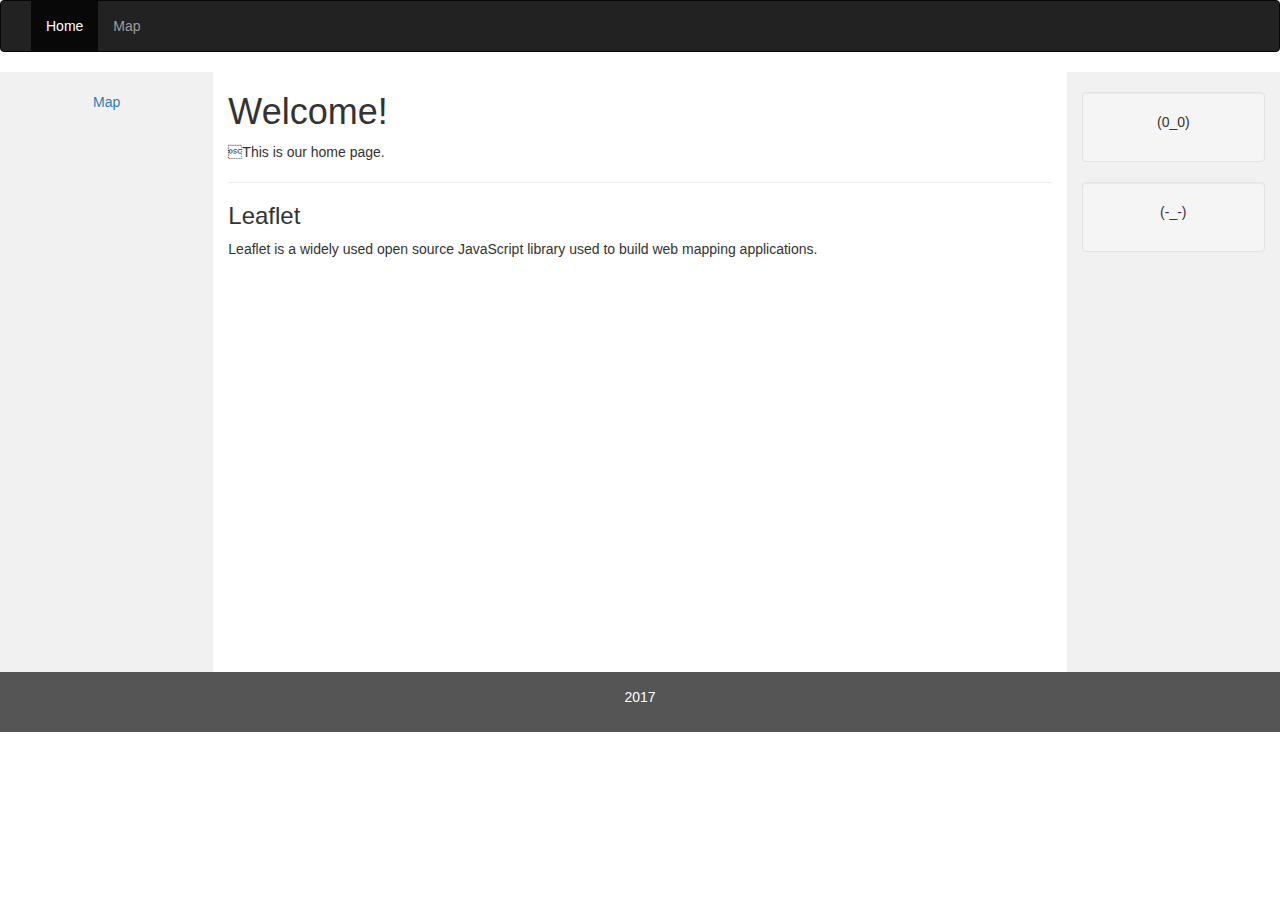
<file: js/index.html>
<!DOCTYPE html>
<html>
<head>
	<title>Main page</title>
	
	<link rel="stylesheet" type="text/css" href="style.css">
	
	<link rel="stylesheet" href="https://maxcdn.bootstrapcdn.com/bootstrap/3.3.7/css/bootstrap.min.css">
	<script src="https://maxcdn.bootstrapcdn.com/bootstrap/3.3.7/js/bootstrap.min.js"></script>
</head>
<body>

	<nav class="navbar navbar-inverse">
	  <div class="container-fluid">
		<div class="navbar-header">
		  <button type="button" class="navbar-toggle" data-toggle="collapse" data-target="#myNavbar">
			<span class="icon-bar"></span>
			<span class="icon-bar"></span>
			<span class="icon-bar"></span>                        
		  </button>
		  
		</div>
		<div class="collapse navbar-collapse" id="myNavbar">
		  <ul class="nav navbar-nav">
			<li class="active"><a href="index.html">Home</a></li>
			<li><a href="map.html">Map</a></li>
		  </ul>
		</div>
	  </div>
	</nav>
  
	<div class="container-fluid text-center">    
	  <div class="row content">
		<div class="col-sm-2 sidenav">
		  <p><a href="map.html">Map</a></p>
		</div>
		<div class="col-sm-8 text-left"> 
		  <h1>Welcome!</h1>
		  <p>This is our home page.</p>
		  <hr>
		  <h3>Leaflet</h3>
		  <p>Leaflet is a widely used open source JavaScript library used to build web mapping applications.</p>
		</div>
		<div class="col-sm-2 sidenav">
		  <div class="well">
			<p>(0_0)</p>
		  </div>
		  <div class="well">
			<p>(-_-)</p>
		  </div>
		</div>
	  </div>
	</div>

	<footer class="container-fluid text-center">
	  <p>2017</p>
	</footer>


</body>
</html>
</file>
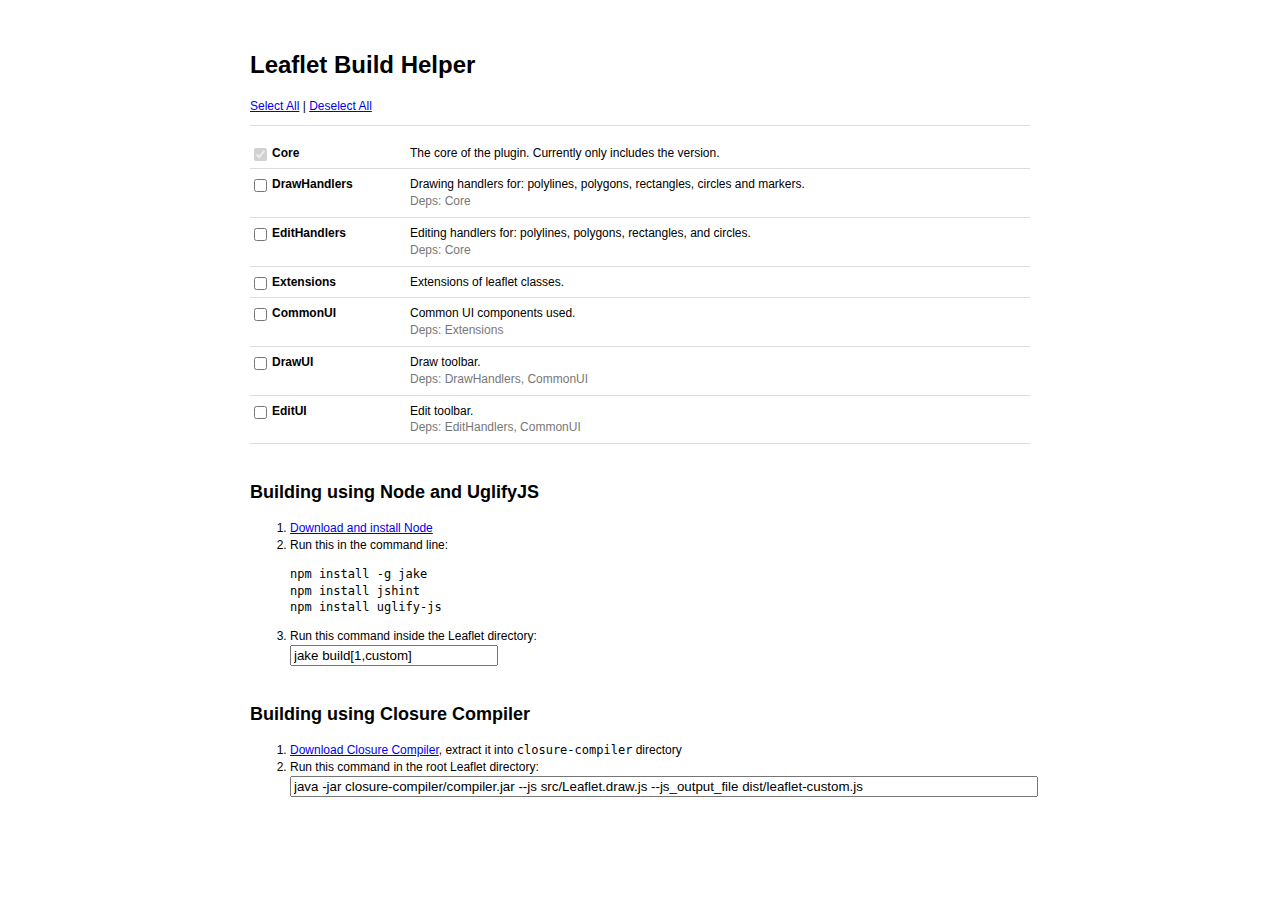
<file: js/Leaflet.MeasureControl/docs/leaflet-draw/build/build.html>
<!DOCTYPE html>
<html>
<head>
	<title>Leaflet Build Helper</title>

	<script type="text/javascript" src="deps.js"></script>

	<style type="text/css">
		body {
			font: 12px/1.4 Verdana, sans-serif;
			text-align: center;
			padding: 2em 0;
		}
		#container {
			text-align: left;
			margin: 0 auto;
			width: 780px;
		}
		#deplist {
			list-style: none;
			padding: 0;
		}
		#deplist li {
			padding-top: 7px;
			padding-bottom: 7px;
			border-bottom: 1px solid #ddd;
		}
		#deplist li.heading {
			border: none;
			background: #ddd;
			padding: 5px 10px;
			margin-top: 25px;
			border-radius: 5px;
		}
		#deplist input {
			float: left;
			margin-right: 5px;
			display: inline;
		}
		#deplist label {
			float: left;
			width: 160px;
			font-weight: bold;
		}
		#deplist div {
			display: table-cell;
			height: 1%;
		}
		#deplist .desc {
		}

		#deplist .deps {
			color: #777;
		}

		#command {
			width: 100%;
		}
		#command2 {
			width: 200px;
		}

		#toolbar {
			padding-bottom: 10px;
			border-bottom: 1px solid #ddd;
		}

		h2 {
			margin-top: 2em;
		}
	</style>
</head>
<body>
	<div id="container">
		<h1>Leaflet Build Helper</h1>

		<p id="toolbar">
			<a id="select-all" href="#all">Select All</a> |
			<a id="deselect-all" href="#none">Deselect All</a>
		</p>

		<ul id="deplist"></ul>

		<h2>Building using Node and UglifyJS</h2>
		<ol>
			<li><a href="http://nodejs.org/#download">Download and install Node</a></li>
			<li>Run this in the command line:<br />
			<pre><code>npm install -g jake
npm install jshint
npm install uglify-js</code></pre></li>
			<li>Run this command inside the Leaflet directory: <br /><input type="text" id="command2" />
		</ol>
		<h2>Building using Closure Compiler</h2>
		<ol>
			<li><a href="http://closure-compiler.googlecode.com/files/compiler-latest.zip">Download Closure Compiler</a>, extract it into <code>closure-compiler</code> directory</li>
			<li>Run this command in the root Leaflet directory: <br /><input type="text" id="command" /></li>
		</ol>
	</div>

	<script type="text/javascript">
		var deplist = document.getElementById('deplist'),
			commandInput = document.getElementById('command'),
			commandInput2 = document.getElementById('command2');

		document.getElementById('select-all').onclick = function() {
			var checks = deplist.getElementsByTagName('input');
			for (var i = 0; i < checks.length; i++) {
				checks[i].checked = true;
			}
			updateCommand();
			return false;
		};

		document.getElementById('deselect-all').onclick = function() {
			var checks = deplist.getElementsByTagName('input');
			for (var i = 0; i < checks.length; i++) {
				if (!checks[i].disabled) {
					checks[i].checked = false;
				}
			}
			updateCommand();
			return false;
		};

		function updateCommand() {
			var files = {};
			var checks = deplist.getElementsByTagName('input');
			var compsStr = '';

			for (var i = 0, len = checks.length; i < len; i++) {
				if (checks[i].checked) {
					var srcs = deps[checks[i].id].src;
					for (var j = 0, len2 = srcs.length; j < len2; j++) {
						files[srcs[j]] = true;
					}
					compsStr = '1' + compsStr;
				} else {
					compsStr = '0' + compsStr;
				}
			}

			var command = 'java -jar closure-compiler/compiler.jar ';
			for (var src in files) {
				command += '--js src/' + src + ' ';
			}
			command += '--js_output_file dist/leaflet-custom.js';

			commandInput.value = command;

			commandInput2.value = 'jake build[' + parseInt(compsStr, 2).toString(32) + ',custom]';
		}

		function inputSelect() {
			this.focus();
			this.select();
		};

		commandInput.onclick = inputSelect;
		commandInput2.onclick = inputSelect;

		function onCheckboxChange() {
			if (this.checked) {
				var depDeps = deps[this.id].deps;
				if (depDeps) {
					for (var i = 0; i < depDeps.length; i++) {
						var check = document.getElementById(depDeps[i]);
						if (!check.checked) {
							check.checked = true;
							check.onchange();
						}
					}
				}
			} else {
				var checks = deplist.getElementsByTagName('input');
				for (var i = 0; i < checks.length; i++) {
					var dep = deps[checks[i].id];
					if (!dep.deps) { continue; }
					for (var j = 0; j < dep.deps.length; j++) {
						if (dep.deps[j] === this.id) {
							if (checks[i].checked) {
								checks[i].checked = false;
								checks[i].onchange();
							}
						}
					}
				}
			}
			updateCommand();
		}

		for (var name in deps) {
			var li = document.createElement('li');

			if (deps[name].heading) {
				var heading = document.createElement('li');
				heading.className = 'heading';
				heading.appendChild(document.createTextNode(deps[name].heading));
				deplist.appendChild(heading);
			}

			var div = document.createElement('div');

			var label = document.createElement('label');

			var check = document.createElement('input');
			check.type = 'checkbox';
			check.id = name;
			label.appendChild(check);
			check.onchange = onCheckboxChange;

			if (name == 'Core') {
				check.checked = true;
				check.disabled = true;
			}

			label.appendChild(document.createTextNode(name));
			label.htmlFor = name;

			li.appendChild(label);

			var desc = document.createElement('span');
			desc.className = 'desc';
			desc.appendChild(document.createTextNode(deps[name].desc));

			var depText = deps[name].deps && deps[name].deps.join(', ');
			if (depText) {
				var depspan = document.createElement('span');
				depspan.className = 'deps';
				depspan.appendChild(document.createTextNode('Deps: ' + depText));
			}

			div.appendChild(desc);
			div.appendChild(document.createElement('br'));
			if (depText) { div.appendChild(depspan); }

			li.appendChild(div);

			deplist.appendChild(li);
		}
		updateCommand();
	</script>
</body>
</html>
</file>
<file: js/style.css>
html, body {
    height: 100%;
}

body {
    background-color: ghostwhite;
}

a:link { 
    text-decoration: none;
}

#mapid { 
	height: 100%;
	width: 100%;
}

.navbar {
    margin-bottom: 0;
    border-radius: 0;
}
    
.row.content {
	height: 600px;
}
    
.sidenav {
    padding-top: 20px;
    background-color: #f1f1f1;
    height: 100%;
}
    
footer {
    background-color: #555;
    color: white;
    padding: 15px;
}
</file>
